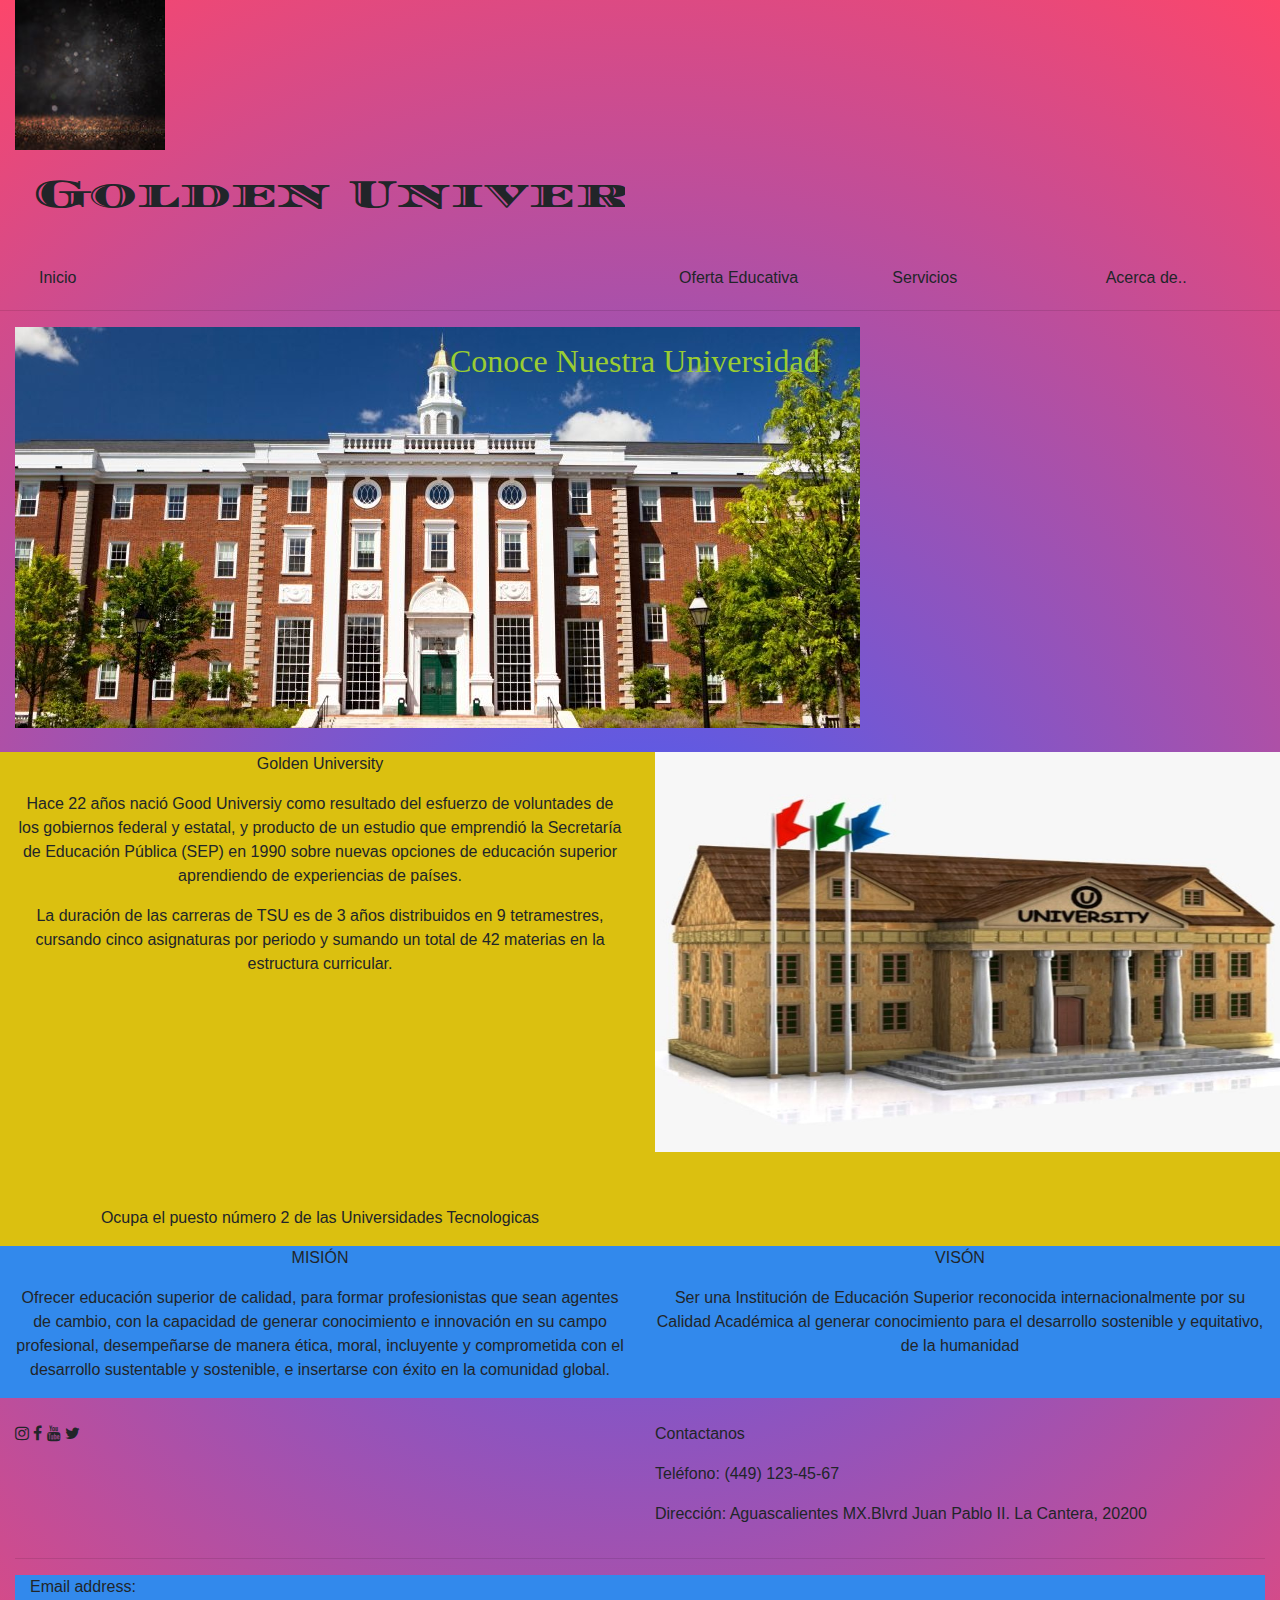
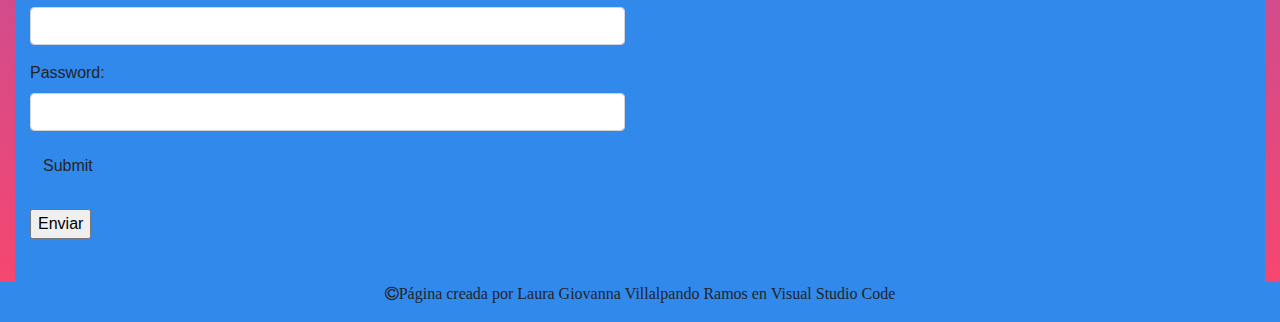
<file: Acercade.html>
<!DOCTYPE html>
<html lang="en">
<head>
    <link rel="stylesheet" href="style.css">
    <link rel="icon" href="logo.jpg">

    <link rel="stylesheet" href="https://cdnjs.cloudflare.com/ajax/libs/font-awesome/4.7.0/css/font-awesome.min.css">
    <meta charset="utf-8">
    <meta name="viewport" content="width=device-width, initial-scale=1, shrink-to-fit=no">

    <!-- Bootstrap CSS -->
    <link rel="stylesheet" href="https://stackpath.bootstrapcdn.com/bootstrap/4.3.1/css/bootstrap.min.css" integrity="sha384-ggOyR0iXCbMQv3Xipma34MD+dH/1fQ784/j6cY/iJTQUOhcWr7x9JvoRxT2MZw1T" crossorigin="anonymous">
  
    <title>Acerca de</title>
</head>



<body>
    
    <div class="container-fluid">
        <div class="row">
          <div class="col-6">
            <a href="index.html" class="log">
              <img src="encabezado.jpg" width="150px" height="150px">
            <pre><h1>Golden University</h1></pre>
          </div>
        </div>

    </div>
    <div class="container-fluid a">
      <div class="row">
        <div class="col-6">
          <li><a class="dropdown-item" href="index.html">Inicio</a></li> 
        
        </div>
        <div class="col-sm">
          <li><a class="dropdown-item" href="OfertaEducativa.html">Oferta Educativa</a></li>
        </div>
        <div class="col-sm">
               <li><a class="dropdown-item" href="Servicios.html">Servicios</a></li>
        </div>
        <div class="col-sm">
          <li><a class="dropdown-item" href="Acercade.html">Acerca de..</a></li>
   </div>
      </div>
    </div>

    <hr>


    <div class="container-fluid">
      <div class="row">
        <div class="col-12">
          <div class="contenedor">
            <img class="ac" src="uni.jpg" alt="">
            <div class="texto-encima letra">Conoce Nuestra Universidad</div>
          </div>
        </div>
      </div>
    </div>
<br>
    <!-- texto de en medio -->


<div class="container-fluid po">
  <div class="row">
    <div class="col-6">
      <P class="pp">Golden University</P>
      <p class="pp">Hace 22 años nació Good Universiy como resultado del esfuerzo de voluntades de los gobiernos federal y estatal, y producto de un estudio que emprendió la Secretaría de Educación Pública (SEP) en 1990 sobre nuevas opciones de educación superior aprendiendo de experiencias de países.</p>
      <p class="pp">La duración de las carreras de TSU es de 3 años distribuidos en 9 tetramestres, cursando cinco asignaturas por periodo y sumando un total de 42 materias en la estructura curricular. </p>
        <p class="ppp pp">Ocupa el puesto número 2 de las Universidades Tecnologicas</p>
    
      </div>
    
    <div class="col-6">
      
        <img src="universidad.jpg" width="645px" height="400px" alt="">

    </div>
  </div>
</div>





<!-- footer -->

<div class="container-fluid op">
  <div class="row">
    <div class="col-6">
      <P class="pp">MISIÓN</P>
      <P class="pp">Ofrecer educación superior de calidad, para formar profesionistas que sean agentes de cambio, con la capacidad de generar conocimiento e innovación en su campo profesional, desempeñarse de manera ética, moral, incluyente y comprometida con el desarrollo sustentable y sostenible, e insertarse con éxito en la comunidad global.</P>
    </div>
    <div class="col-6">
       <p class="pp">VISÓN</p>
       <p class="pp">Ser una Institución de Educación Superior reconocida internacionalmente por su Calidad Académica al generar conocimiento para el desarrollo sostenible y equitativo, de la humanidad</p>
      
    </div>
    </footer>
  </div>
</div>
<br>
<div class="container-fluid">
  <div class="row">
    <div class="col-6">
      <a><i class="fa fa-instagram" aria-hidden="true"></a></i>
      <a><i class="fa fa-facebook" aria-hidden="true"></a></i>
      <a> <i class="fa fa-youtube" aria-hidden="true"></i></a>
      <a><i class="fa fa-twitter" aria-hidden="true"></i></a>
  </div>
  <div class="col-6">
  <p>Contactanos</p>
  <P>Teléfono: (449) 123-45-67 </P> 
  <p> Dirección: Aguascalientes MX.Blvrd Juan Pablo II. La Cantera, 20200 </p>
  </div>
  </div>
      <hr>
  
  
      <div class="container-fluid op">
        <div class="row">
          <div class="col-6">
            <form > 
              <div class="form-group">
                <label for="email">Email address:</label>
                <input type="email" class="form-control" id="email" class="form-control">
              </div>
              <div class="form-group">
                <label for="pwd">Password:</label>
                <input type="password" class="form-control" id="pwd">
              </div>
  
              <button type="submit" class="btn btn-default">Submit</button>
            </form> <!--Se agrega un formulario-->
            <br>
            <input type="submit" value="Enviar">
          </form>
            </div>
          <div class="col-6">
            
            <iframe src="https://www.google.com/maps/embed?pb=!1m18!1m12!1m3!1d3703.4614517053697!2d-102.35485013555058!3d21.839729514975108!2m3!1f0!2f0!3f0!3m2!1i1024!2i768!4f13.1!3m3!1m2!1s0x8429eb8c66ba4c57%3A0x800a85fa04315af2!2sUniversidad%20Tecnol%C3%B3gica%20de%20Aguascalientes!5e0!3m2!1ses-419!2smx!4v1655484940018!5m2!1ses-419!2smx" width="350" height="300" style="border:0;" allowfullscreen="" loading="lazy" referrerpolicy="no-referrer-when-downgrade"  ></iframe>         
  
          </div>

      </footer>
    </div>
  </div>
  </div>
  <div class="container-fluid op">
    <div class="row">
      <div class="col-12">
        <P class="pp"><i class="fa fa-copyright" aria-hidden="true">Página creada por Laura Giovanna Villalpando Ramos en Visual Studio Code</i></P>
      </div>
    </div>
  </div>


</body>



</html>
</file>
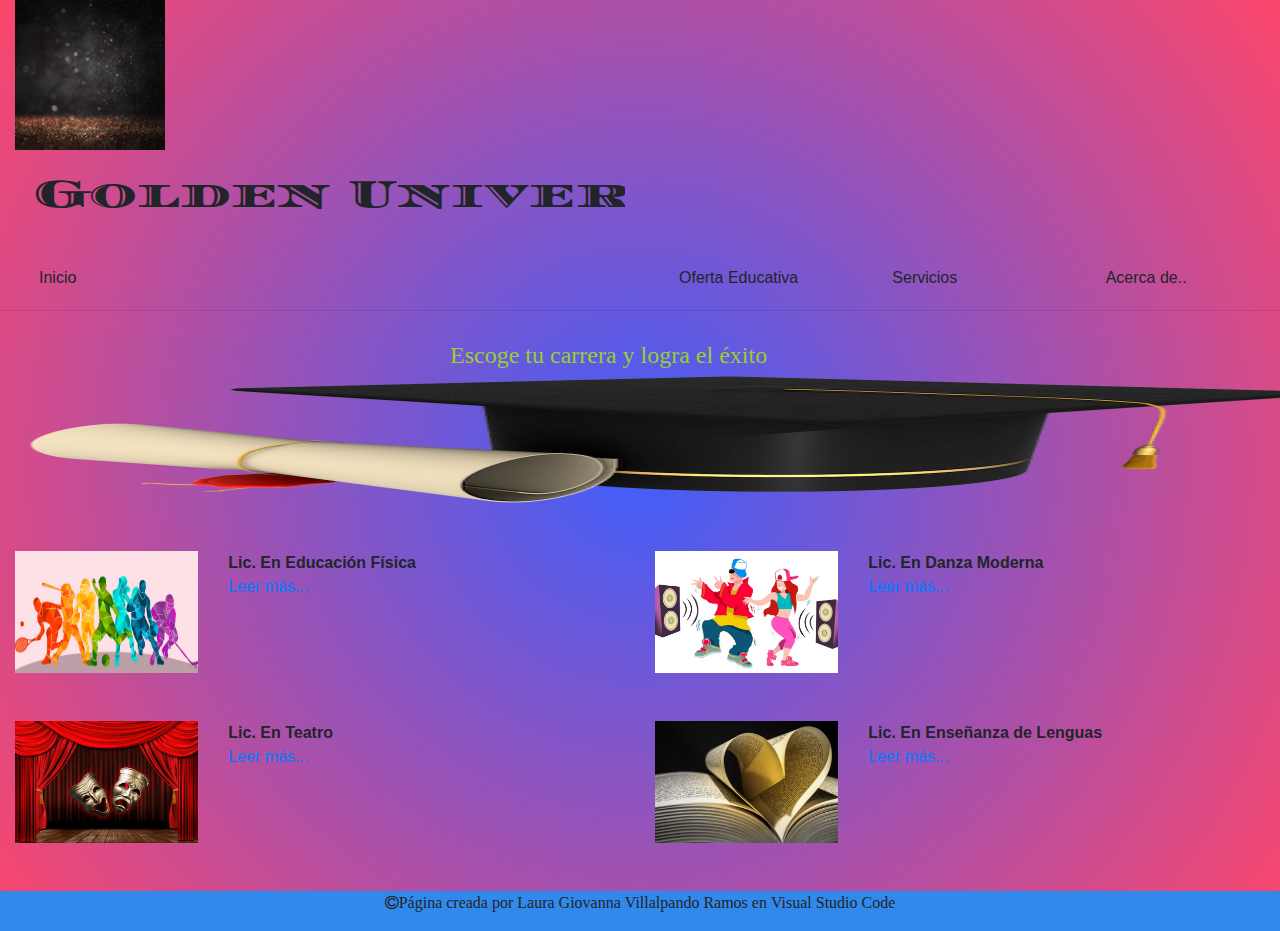
<file: OfertaEducativa.html>
<!DOCTYPE html>
<html lang="en">
<head>
    <link rel="stylesheet" href="style.css">
    <link rel="icon" href="logo.jpg">

    <link rel="stylesheet" href="https://cdnjs.cloudflare.com/ajax/libs/font-awesome/4.7.0/css/font-awesome.min.css">
    <meta charset="utf-8">
    <meta name="viewport" content="width=device-width, initial-scale=1, shrink-to-fit=no">

    <!-- Bootstrap CSS -->
    <link rel="stylesheet" href="https://stackpath.bootstrapcdn.com/bootstrap/4.3.1/css/bootstrap.min.css" integrity="sha384-ggOyR0iXCbMQv3Xipma34MD+dH/1fQ784/j6cY/iJTQUOhcWr7x9JvoRxT2MZw1T" crossorigin="anonymous">
  
    <title>Oferta educativa</title>
</head>



<body>
    
    <div class="container-fluid">
        <div class="row">
          <div class="col-6">
            <a href="index.html" class="log">
              <img src="encabezado.jpg" width="150px" height="150px">
            <pre><h1>Golden University </h1></pre>
          </div>
        </div>

    </div>

    <div class="container-fluid a">
      <div class="row">
        <div class="col-6">
          <li><a class="dropdown-item" href="index.html">Inicio</a></li> 
        
        </div>
        <div class="col-sm">
          <li><a class="dropdown-item" href="OfertaEducativa.html">Oferta Educativa</a></li>
        </div>
        <div class="col-sm">
               <li><a class="dropdown-item" href="Servicios.html">Servicios</a></li>
        </div>
        <div class="col-sm">
          <li><a class="dropdown-item" href="Acercade.html">Acerca de..</a></li>
   </div>
      </div>
    </div>
    <hr>


    <div class="container-fluid">
        <div class="row">
          <div class="col-12">
            <div class="contenedor">
              <img class="" src="graduados.png" width="1330px" height="200px" alt="">
              <div class="texto-encima letra p">Escoge tu carrera y logra el éxito</div>
            </div>
          </div>
        </div>
      </div>


      <br>
<div class="oferta ">

  <div class="container-fluid">
 
    <div class="row">
 
             <div class="col-2">
 
                 <img src="deporte.jpg" alt="" height="100%" width="100%">
 
             </div>
 
             <div class="col-4">

                 <b>Lic. En Educación Física</b>
                 <br>
                 <a href="">Leer más...</a>
 
             </div>
 
             <div class="col-2">
 
                 <img src="baile.jpg" alt="" height="100%" width="100%">
 
             </div>
 
             <div class="col-4">
 
                 <b>Lic. En Danza Moderna</b>
                 <br>
                 <a href="">Leer más...</a>
 
             </div>
 
      </div>
 
         <br><br>

        
          <div class="row">
 
             <div class="col-2">
 
                 <img src="teatro.png" alt="" height="100%" width="100%">
 
             </div>
 
             <div class="col-4">
 
                 <b>Lic. En Teatro</b>
                 <br>
                 <a href="">Leer más...</a>
 
             </div>
 
             <div class="col-2">
 
                 <img src="literatura.jpg" alt="" height="100%" width="100%">
 
             </div>
 
             <div class="col-4">

                 <b>Lic. En Enseñanza de Lenguas</b>
                 <br>
                 <a href="">Leer más...</a>
 
             </div>
 
      </div>
 
  </div>


  

</div>

<br>
<br>
<div class="container-fluid op">
    <div class="row">
      <div class="col-12">
        <P class="pp"><i class="fa fa-copyright" aria-hidden="true">Página creada por Laura Giovanna Villalpando Ramos en Visual Studio Code</i></P>
      </div>
    </div>
  </div>
</body>
</html>
</file>
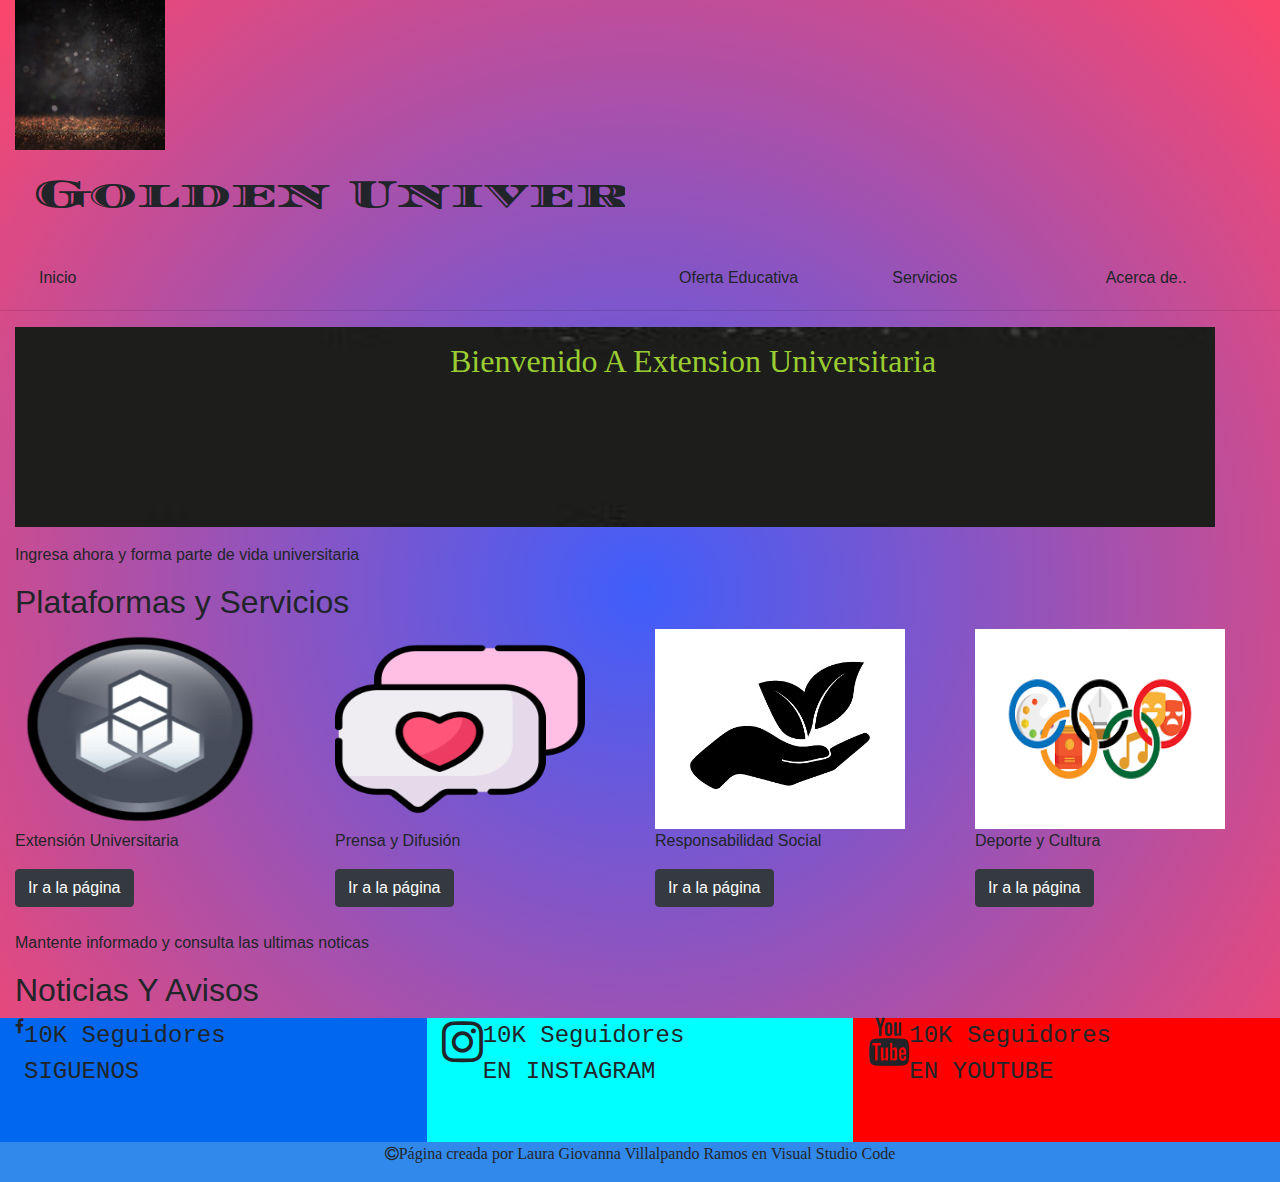
<file: Servicios.html>
<!DOCTYPE html>
<html lang="en">
<head>
    <link rel="stylesheet" href="style.css">
    <link rel="icon" href="logo.jpg">

    <link rel="stylesheet" href="https://cdnjs.cloudflare.com/ajax/libs/font-awesome/4.7.0/css/font-awesome.min.css">
    <meta charset="utf-8">
    <meta name="viewport" content="width=device-width, initial-scale=1, shrink-to-fit=no">

 
    <!-- Bootstrap CSS -->
    <link rel="stylesheet" href="https://stackpath.bootstrapcdn.com/bootstrap/4.3.1/css/bootstrap.min.css" integrity="sha384-ggOyR0iXCbMQv3Xipma34MD+dH/1fQ784/j6cY/iJTQUOhcWr7x9JvoRxT2MZw1T" crossorigin="anonymous">
  
    <title>Servicios</title>
</head>



<body>
    
    <div class="container-fluid">
        <div class="row">
          <div class="col-6">
            <a href="index.html" class="log">
              <img src="encabezado.jpg" width="150px" height="150px">
            <pre><h1>Golden University</h1></pre>
          </div>
        </div>

    </div>

    <div class="container-fluid a">
      <div class="row">
        <div class="col-6">
          <li><a class="dropdown-item" href="index.html">Inicio</a></li> 
        
        </div>
        <div class="col-sm">
          <li><a class="dropdown-item" href="OfertaEducativa.html">Oferta Educativa</a></li>
        </div>
        <div class="col-sm">
               <li><a class="dropdown-item" href="Servicios.html">Servicios</a></li>
        </div>
        <div class="col-sm">
          <li><a class="dropdown-item" href="Acercade.html">Acerca de..</a></li>
   </div>
      </div>
    </div>
    <hr>

    <div class="container-fluid">
      <div class="row">
        <div class="col-12">
          <div class="contenedor">
            <img class="" src="negro.jpg" width="1200px" height="200px" alt="">
          <br>

            <div class="texto-encima letra">Bienvenido A Extension Universitaria</div>
          </div>
        </div>
      </div>

      <div class="row">
        <div class="col-12">
          <p></p>
        </div>
      </div>

      <div class="row">
        <div class="col-12">
          <p>Ingresa ahora y forma parte de vida universitaria</p>
        </div>
      </div>

      <div class="row">
        <div class="col-12">
          <h2>Plataformas y Servicios</h2>
        </div>
      </div>

      <div class="row">
        <div class="col-3">
          <img src="extencion.ico" width="250px" height="200px" alt="">
          <p>Extensión Universitaria</p>
          <button class="btn btn-dark">Ir a la página</button>
        </div>
        <div class="col-3">
          <img src="mensaje.png" width="250px" height="200px" alt="">
          <p>Prensa y Difusión</p>
          <button class="btn btn-dark">Ir a la página</button>
        </div>
        <div class="col-3">
          <img src="responsabilidad.jpg" width="250px" height="200px" alt="">
          <p>Responsabilidad Social</p>
          <button class="btn btn-dark">Ir a la página</button>
        </div>
        <div class="col-3">
          <img src="depor y cult.png" width="250px" height="200px" alt="">
          <p>Deporte y Cultura</p>
          <button class="btn btn-dark">Ir a la página</button>
        </div>
      </div>
    </div>
<br>
    <div class="container-fluid">
      <div class="row">
        <div class="col-12">
          <p>Mantente informado y consulta las ultimas noticas</p>
        </div>
      </div>
    </div>

    <div class="container-fluid">
 
      <div class="row">
        <div class="col-12">
          <h2>Noticias Y Avisos</h2>
        </div>
      </div>

    </div>


<div class="container-fluid">
    <div class="row">
      <div class="col-4 l blue">
        <i class="fa fa-facebook " aria-hidden="true"></i>
        <pre class="p">10K Seguidores
SIGUENOS
        </pre>
      </div>
      <div class="col-4 l green">
        <i class="fa fa-instagram fa fa-bars fa-3x" aria-hidden="true"></i>
        <pre class="p">10K Seguidores
EN INSTAGRAM
        </pre>
      </div>
      <div class="col-4 l red">
        <i class="fa fa-youtube icon fa fa-bars fa-3x" aria-hidden="true"></i>
        <pre class="p">10K Seguidores
EN YOUTUBE
        </pre>
      </div>

    </div>
  </div>


    <!-- ultimo parrafo -->
    <div class="container-fluid op">
      <div class="row">
        <div class="col-12">
          <P class="pp"><i class="fa fa-copyright" aria-hidden="true">Página creada por Laura Giovanna Villalpando Ramos en Visual Studio Code</i></P>
        </div>
      </div>
    </div>





</body>



</html>
</file>
<file: style.css>
@import url('https://fonts.googleapis.com/css2?family=Diplomata+SC&display=swap');

body{
  background: radial-gradient(circle, rgba(63,94,251,1) 0%, rgba(252,70,107,1) 100%);
    margin: 0;
    padding: 0;
  }
  
  h1{
    font-family: Diplomata SC;
    text-align: center;
    padding: 20px;
  }
  
  hr{
    border: 1px dotted blue ;
  
  }

  .op{
    background-color: rgb(50, 137, 236);
  }

  .po{
    background-color: rgb(219, 192, 16);
  }

.map{
  align-items: center;
}

 .top{
  background-color: rgb(226, 43, 43);
 }

 .cuerpo{
  display: flex;
  flex-direction: row;
  text-align: center;
 }

 
 .xd{
  padding-left: 6%;
 }


  
  ul{
    background: radial-gradient(circle, rgba(63,94,251,1) 8%, rgba(60,77,212,1) 26%, rgba(59,69,193,1) 35%, rgba(85,58,182,1) 40%, rgba(57,95,169,1) 47%, rgba(55,50,150,0.7539390756302521) 55%, rgba(83,50,150,0.7539390756302521) 63%, rgba(50,106,150,0.7539390756302521) 73%);
    display: flex;
    flex-direction: row;
    list-style: none;
   
  }

  .a{
    list-style: none;
  }
  
  ul > li{
    margin-left: 60px;
    margin-right: 72px;
  }
  
  ul > li > a{
    text-decoration: none;
    color: rgb(0, 0, 0);
  }

  .menu{
      display: flex;
      flex-direction: row;
  }

  .l{
    display: flex;
    flex-direction: row;
  }

  table{
      width: 100%;
      padding-left: 2%;
      padding-right: 2%;
  }

  footer{
    background-color: rgb(15, 109, 218);
    text-align: center;
  }

  .futer{
    display: flex;
    flex-direction: row;
  }

  .ac{
    width: 100%;
    height: 100%;
  }

  .letra{
    font-size: xx-large;
    font-family: "Potta One";
    color: blueviolet;
  }

  h2{
    font-size: xx-large;
  }

  .contenedor{
    position: relative;
    display: inline-block;
    text-align: center;
}
  .texto-encima{
    position: absolute;
    top: 10px;
    left: 435px;
    color: yellowgreen;
}
.centrado{
    position: absolute;
    top: 50%;
    left: 50%;
    transform: translate(-50%, -50%);
}

.blue{
  background-color: rgb(0, 103, 238);
}

.green{
  background-color: aqua;
}

.red{
  background-color: red;
}
.p{
  font-size: x-large;
}

.pp{
  text-align: center;
}

.ppp{
  padding-top: 35%;
}



  
/* ------------------- */

#carrusel-caja {
  -moz-animation: automatizacion 15s infinite linear;
  -o-animation: automatizacion 15s infinite linear;
  -webkit-animation: automatizacion 15s infinite linear;
  animation: automatizacion 15s infinite linear;

  -webkit-transition: all 0.75s ease;
  -moz-transition: all 0.75s ease;
  -ms-transition: all 0.75s ease;
  -o-transition: all 0.75s ease;
  transition: all 0.75s ease;

  height: 500px;
  width: 300%;
}

#carrusel-contenido {
  margin: 0 auto;
  overflow: hidden;
  text-align: left;
}

.imagenes{
  height: 500px;
  width: 100%;
}

.ima{
  height: 100%;
  width: 100%;
}

.carrusel-elemento {
  float: left;
  width: 33.333%;
}

@-moz-keyframes automatizacion {
  0% {
      margin-left: 0;
  }

  30% {
      margin-left: 0;
  }

  35% {
      margin-left: -100%;
  }

  65% {
      margin-left: -100%;
  }

  70% {
      margin-left: -200%;
  }

  95% {
      margin-left: -200%;
  }

  100% {
      margin-left: 0;
  }
}

@-webkit-keyframes automatizacion {
  0% {
      margin-left: 0;
  }

  30% {
      margin-left: 0;
  }

  35% {
      margin-left: -100%;
  }

  65% {
      margin-left: -100%;
  }

  70% {
      margin-left: -200%;
  }

  95% {
      margin-left: -200%;
  }

  100% {
      margin-left: 0;
  }
}

@keyframes automatizacion {
  0% {
      margin-left: 0;
  }

  30% {
      margin-left: 0;
  }

  35% {
      margin-left: -100%;
  }

  65% {
      margin-left: -100%;
  }

  70% {
      margin-left: -200%;
  }

  95% {
      margin-left: -200%;
  }

  100% {
      margin-left: 0;
  }
}

/* ----- */
</file>
